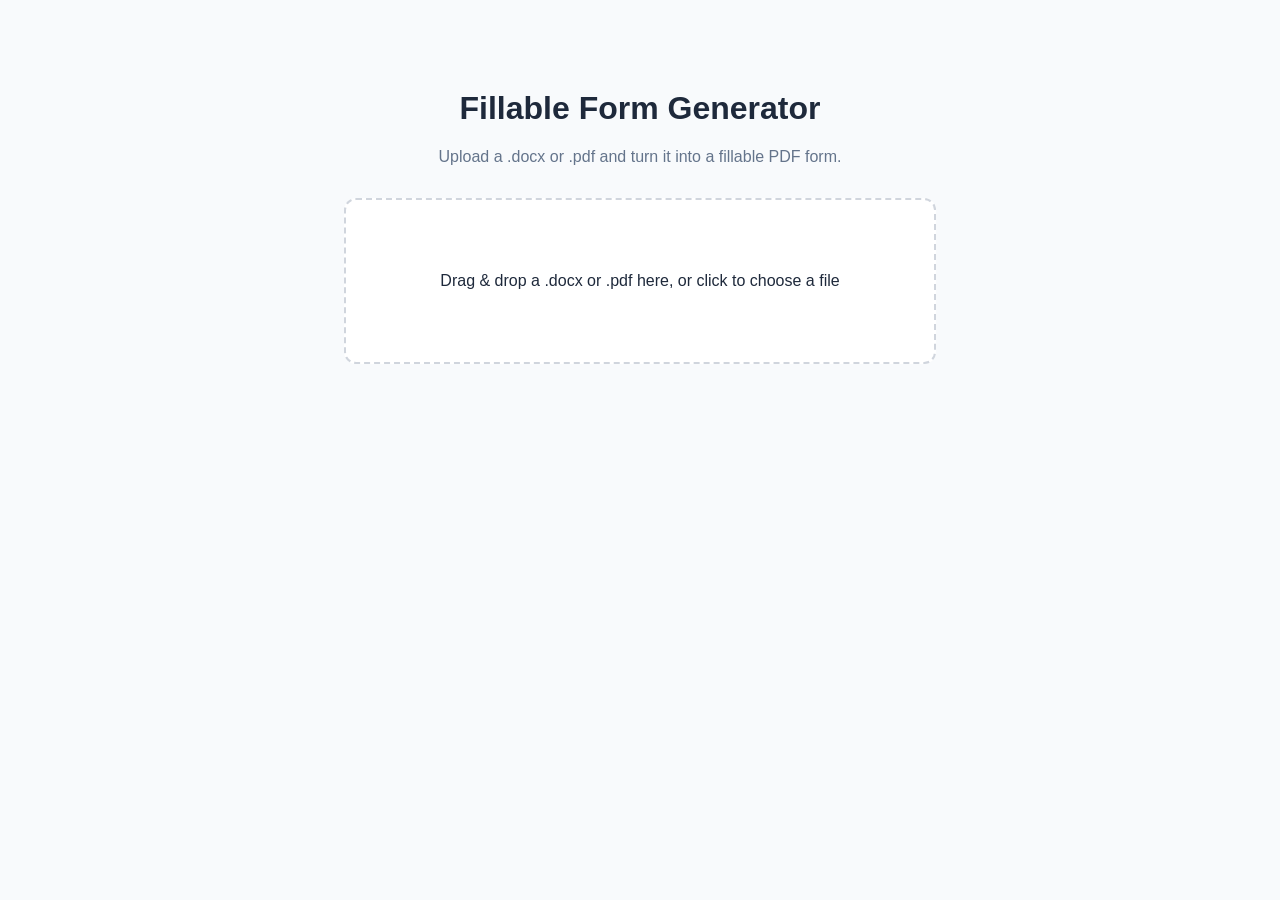
<file: src/main/resources/static/index.html>
<!DOCTYPE html>
<html lang="en">
<head>
<meta charset="UTF-8">
<title>Fillable Form Generator</title>
<link rel="stylesheet" href="css/style.css">
</head>
<body>
<main class="upload-page">
    <h1>Fillable Form Generator</h1>
    <p class="subtitle">Upload a .docx or .pdf and turn it into a fillable PDF form.</p>

    <div id="dropzone" class="dropzone">
        <p>Drag &amp; drop a .docx or .pdf here, or click to choose a file</p>
        <input type="file" id="fileInput" accept=".pdf,.docx" hidden>
    </div>

    <div id="status" class="status"></div>
</main>
<script src="js/upload.js"></script>
</body>
</html>
</file>
<file: src/main/resources/static/css/style.css>
:root {
    --accent: #2563eb;
    --border: #d0d5dd;
    --bg: #f8fafc;
    --text: #1e293b;
}

* { box-sizing: border-box; }

body {
    margin: 0;
    font-family: -apple-system, "Segoe UI", Roboto, Arial, sans-serif;
    background: var(--bg);
    color: var(--text);
}

.upload-page {
    max-width: 640px;
    margin: 10vh auto;
    text-align: center;
    padding: 0 24px;
}

.subtitle {
    color: #64748b;
    margin-bottom: 32px;
}

.dropzone {
    border: 2px dashed var(--border);
    border-radius: 12px;
    padding: 56px 24px;
    cursor: pointer;
    background: white;
    transition: border-color 0.15s, background 0.15s;
}

.dropzone.dragover {
    border-color: var(--accent);
    background: #eff6ff;
}

.status {
    margin-top: 20px;
    font-size: 14px;
    color: #475569;
    min-height: 20px;
}

.status.error { color: #dc2626; }

/* ---- Editor page ---- */

.editor-layout {
    display: grid;
    grid-template-columns: 220px 1fr 280px;
    height: 100vh;
}

.toolbar {
    border-right: 1px solid var(--border);
    padding: 16px;
    background: white;
    overflow-y: auto;
}

.toolbar h2, .side-panel h2 {
    font-size: 14px;
    text-transform: uppercase;
    letter-spacing: 0.04em;
    color: #64748b;
    margin: 0 0 12px;
}

.tool-btn {
    display: block;
    width: 100%;
    padding: 10px 12px;
    margin-bottom: 8px;
    border: 1px solid var(--border);
    border-radius: 8px;
    background: white;
    cursor: pointer;
    text-align: left;
    font-size: 14px;
}

.tool-btn.active {
    border-color: var(--accent);
    background: #eff6ff;
    color: var(--accent);
}

.pdf-viewport {
    overflow: auto;
    background: #64748b;
    padding: 24px;
}

.page-wrap {
    position: relative;
    margin: 0 auto 24px;
    background: white;
    box-shadow: 0 2px 10px rgba(0,0,0,0.25);
}

.page-wrap canvas {
    display: block;
}

.field-box {
    position: absolute;
    border: 2px solid var(--accent);
    background: rgba(37, 99, 235, 0.12);
    cursor: move;
    font-size: 11px;
    color: var(--accent);
    display: flex;
    align-items: flex-start;
    justify-content: flex-start;
    padding: 2px;
    overflow: hidden;
}

.field-box.selected {
    border-color: #dc2626;
    background: rgba(220, 38, 38, 0.12);
}

.field-box.checkbox {
    border-style: dashed;
}

.field-box.filled {
    border-color: #16a34a;
    background: rgba(22, 163, 74, 0.12);
}

.field-box.filled.selected {
    border-color: #dc2626;
    background: rgba(220, 38, 38, 0.12);
}

.field-label {
    pointer-events: none;
    white-space: nowrap;
}

.field-box .resize-handle {
    position: absolute;
    right: -5px;
    bottom: -5px;
    width: 10px;
    height: 10px;
    background: var(--accent);
    border-radius: 2px;
    cursor: se-resize;
}

.side-panel {
    border-left: 1px solid var(--border);
    padding: 16px;
    background: white;
    overflow-y: auto;
}

.field-form label {
    display: block;
    font-size: 12px;
    color: #64748b;
    margin-top: 12px;
}

.field-form input[type="text"], .field-form select {
    width: 100%;
    padding: 8px;
    border: 1px solid var(--border);
    border-radius: 6px;
    margin-top: 4px;
}

.field-form .checkbox-row {
    display: flex;
    align-items: center;
    gap: 8px;
    margin-top: 12px;
}

.field-form .checkbox-row input { width: auto; }

.danger-btn {
    margin-top: 16px;
    width: 100%;
    padding: 8px;
    border: 1px solid #dc2626;
    color: #dc2626;
    background: white;
    border-radius: 6px;
    cursor: pointer;
}

.primary-btn {
    width: 100%;
    padding: 12px;
    border: none;
    border-radius: 8px;
    background: var(--accent);
    color: white;
    font-size: 14px;
    cursor: pointer;
    margin-top: 24px;
}

.primary-btn:disabled {
    opacity: 0.6;
    cursor: default;
}

.autofill-textarea {
    width: 100%;
    padding: 8px;
    border: 1px solid var(--border);
    border-radius: 6px;
    font-family: inherit;
    font-size: 13px;
    resize: vertical;
    margin-bottom: 8px;
}

.empty-hint {
    font-size: 13px;
    color: #94a3b8;
}
</file>
